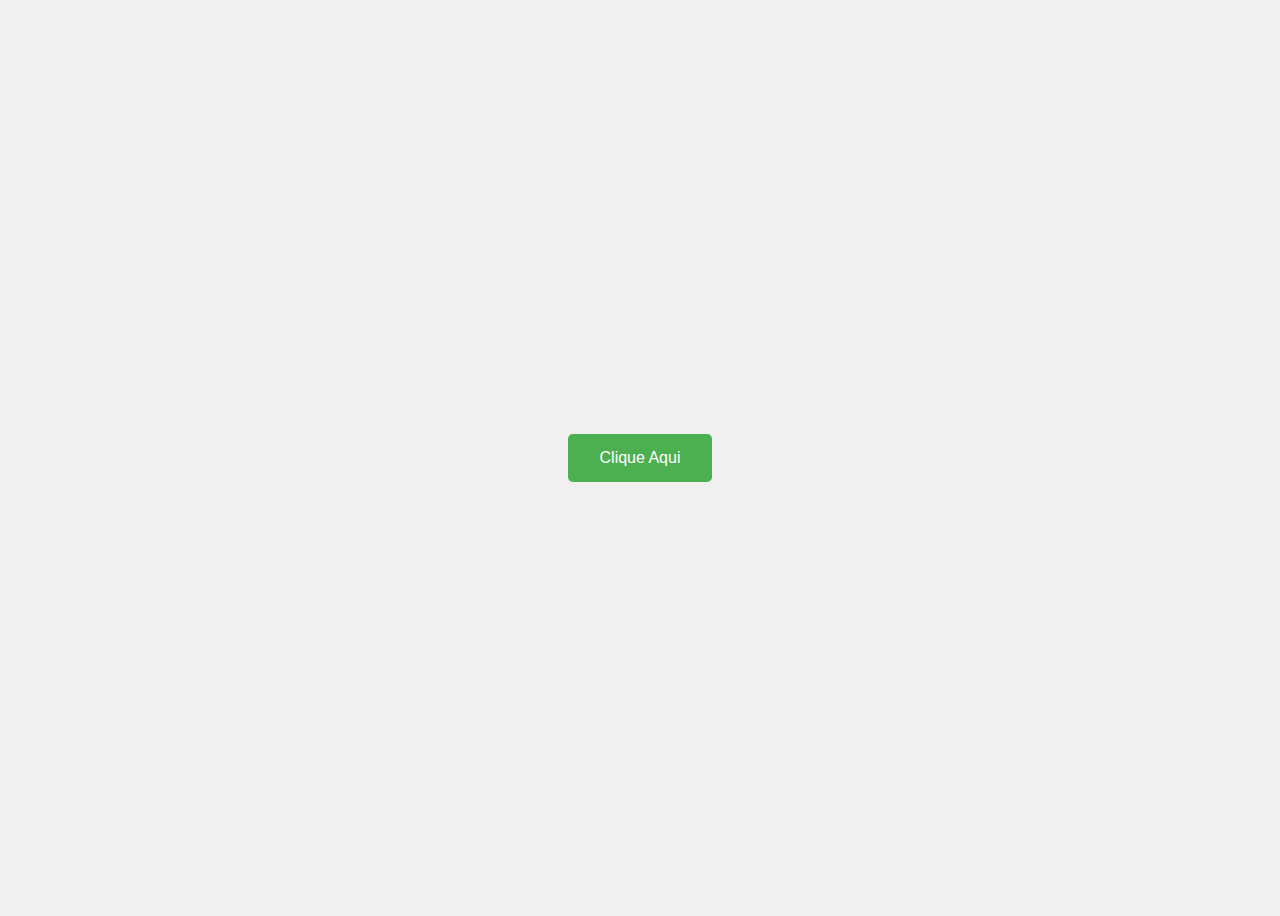
<file: victor/victor botelho/atividade.1/index.html>
<!DOCTYPE html>
<html lang="pt-BR">
<head>
  <meta charset="UTF-8">
  <meta name="viewport" content="width=device-width, initial-scale=1.0">
  <title>Meu Primeiro Alerta</title>
  <link rel="stylesheet" href="style.css">
</head>
<body>
  <button id="meuBotao">Clique Aqui</button>

  <script src="script.js"></script>
</body>
</html>
</file>
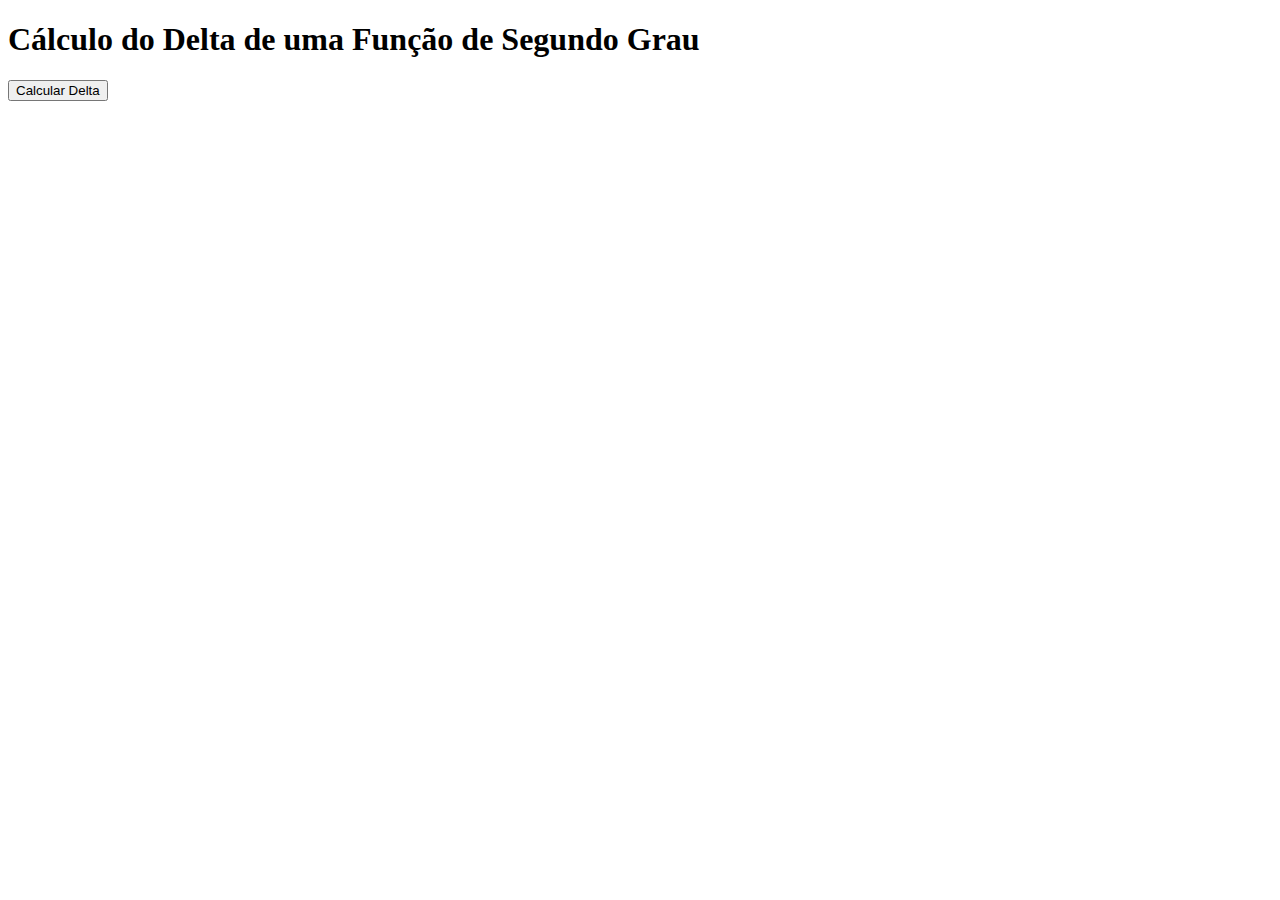
<file: victor/victor botelho/atividade.11/index.html>
<!DOCTYPE html>
<html lang="pt-BR">
<head>
    <meta charset="UTF-8">
    <meta name="viewport" content="width=device-width, initial-scale=1.0">
    <title>Cálculo do Delta</title>
    <script>
        function calcularDelta() {
            // Coeficientes
            const a = 2;
            const b = 8;
            const c = -24;

            // Cálculo do Delta
            const delta = b * b - 4 * a * c;

            // Exibir resultado
            document.getElementById("resultado").innerText = "O valor de Delta (Δ) é: " + delta;
        }
    </script>
</head>
<body>
    <h1>Cálculo do Delta de uma Função de Segundo Grau</h1>
    <button onclick="calcularDelta()">Calcular Delta</button>
    <p id="resultado"></p>
</body>
</html>
</file>
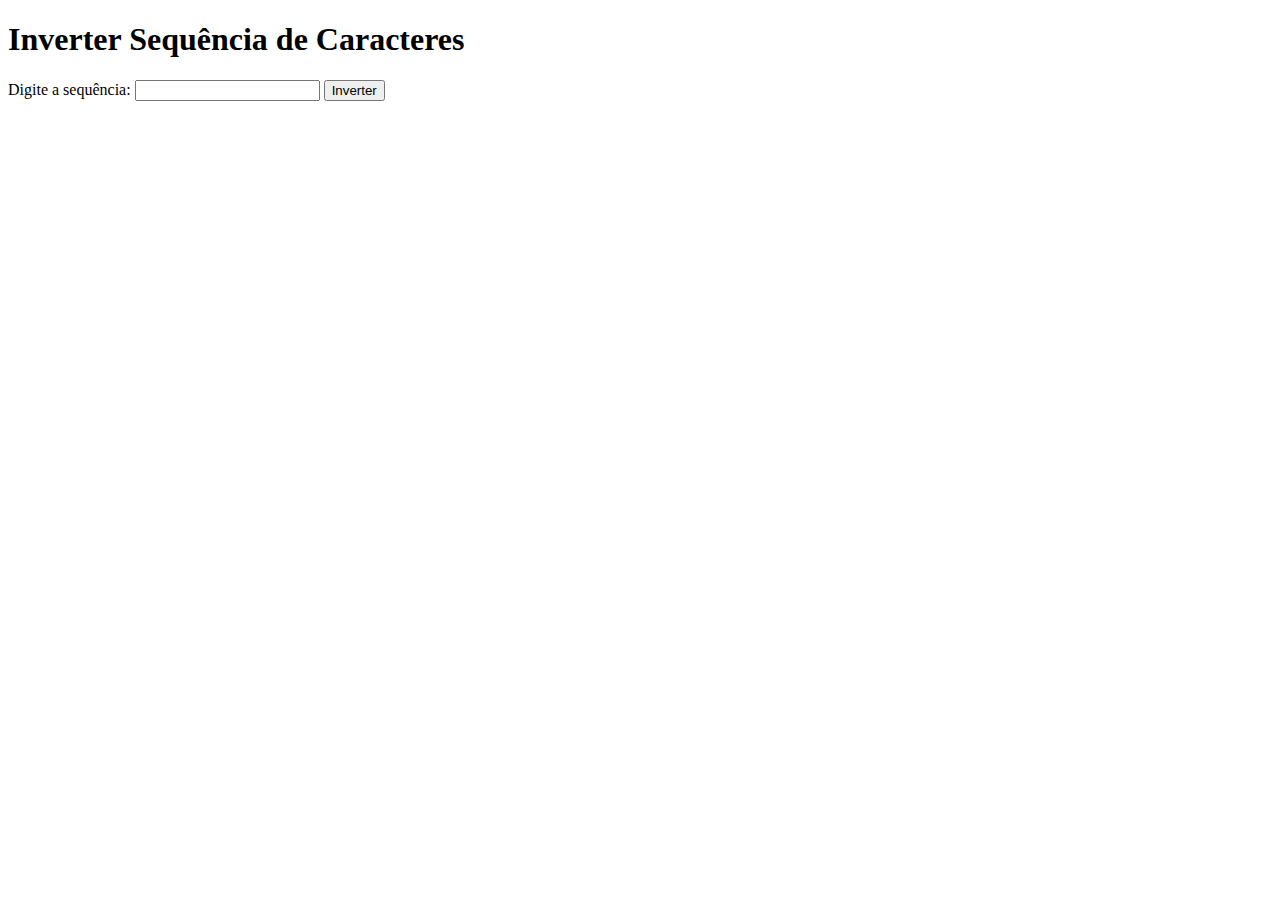
<file: victor/victor botelho/atividade.12/index.html>
<!DOCTYPE html>
<html lang="pt-BR">
<head>
    <meta charset="UTF-8">
    <meta name="viewport" content="width=device-width, initial-scale=1.0">
    <title>Inverter Sequência de Caracteres</title>
</head>
<body>
    <h1>Inverter Sequência de Caracteres</h1>
    <label for="inputString">Digite a sequência:</label>
    <input type="text" id="inputString">
    <button id="invertButton">Inverter</button>
    <p id="resultado"></p>

    <script>
        document.getElementById("invertButton").onclick = function() {
            // Obtendo a sequência de caracteres do input
            var str = document.getElementById("inputString").value;
            var invertedStr = "";

            // Percorrendo a string de trás para frente
            for (var i = str.length - 1; i >= 0; i--) {
                invertedStr += str[i]; // Adiciona o caractere atual à nova string
            }

            // Exibindo o resultado
            document.getElementById("resultado").innerText = `Sequência invertida: ${invertedStr}`;
        };
    </script>
</body>
</html>
</file>
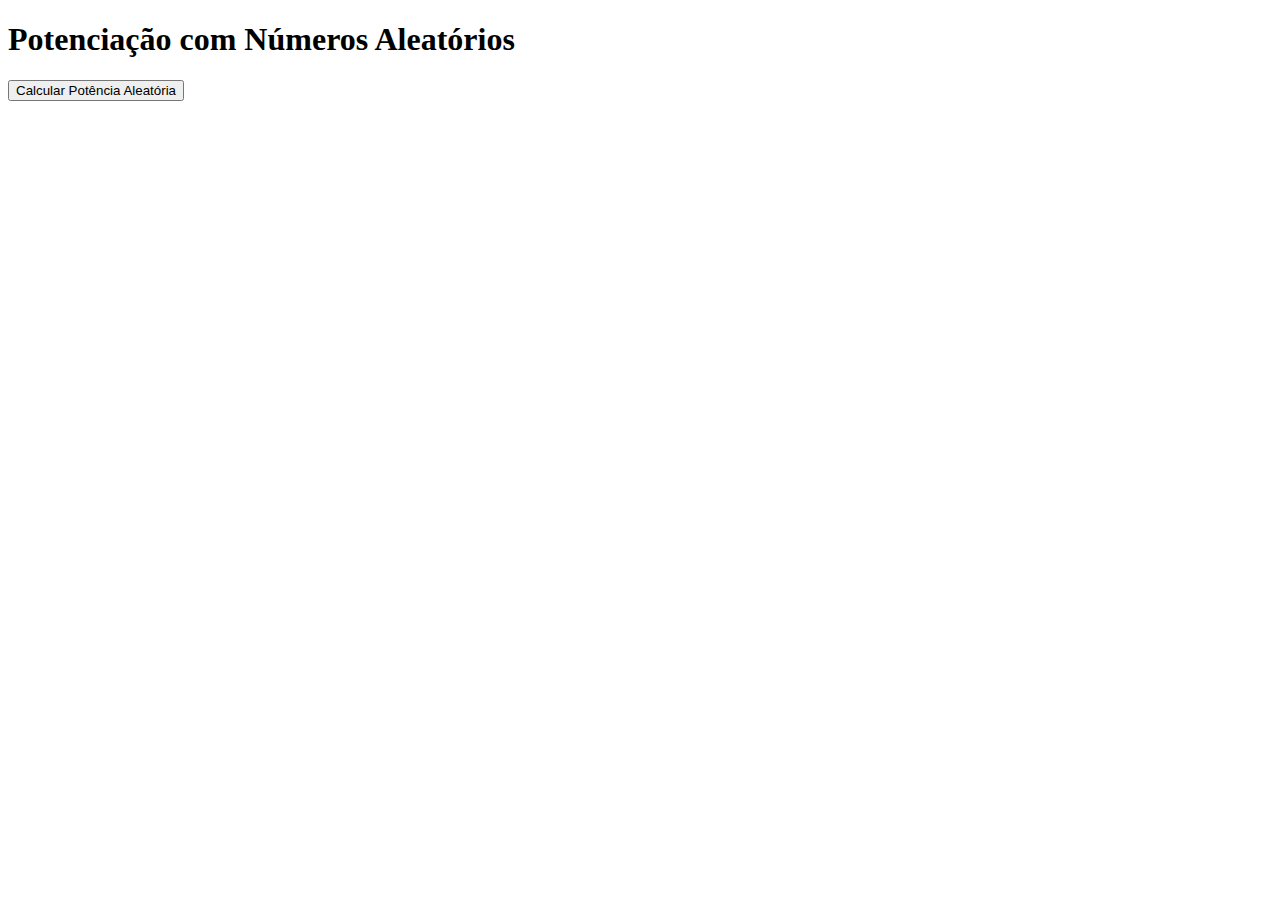
<file: victor/victor botelho/atividade.13/index.html>
<!DOCTYPE html>
<html lang="pt-BR">
<head>
    <meta charset="UTF-8">
    <meta name="viewport" content="width=device-width, initial-scale=1.0">
    <title>Potenciação com Números Aleatórios</title>
</head>
<body>
    <h1>Potenciação com Números Aleatórios</h1>
    <button id="calculateButton">Calcular Potência Aleatória</button>
    <p id="resultado"></p>

    <script>
        document.getElementById("calculateButton").onclick = function() {
            // Gerando números aleatórios inteiros positivos
            var base = Math.floor(Math.random() * 10) + 1; // Números entre 1 e 10
            var expoente = Math.floor(Math.random() * 5) + 1; // Números entre 1 e 5
            var resultado = 1;

            // Calculando a potência sem usar Math.pow()
            for (var i = 0; i < expoente; i++) {
                resultado *= base; // Multiplicando a base pelo resultado
            }

            // Exibindo os números envolvidos e o resultado
            document.getElementById("resultado").innerText = 
                `Base: ${base}, Expoente: ${expoente}, Resultado: ${resultado}`;
        };
    </script>
</body>
</html>
</file>
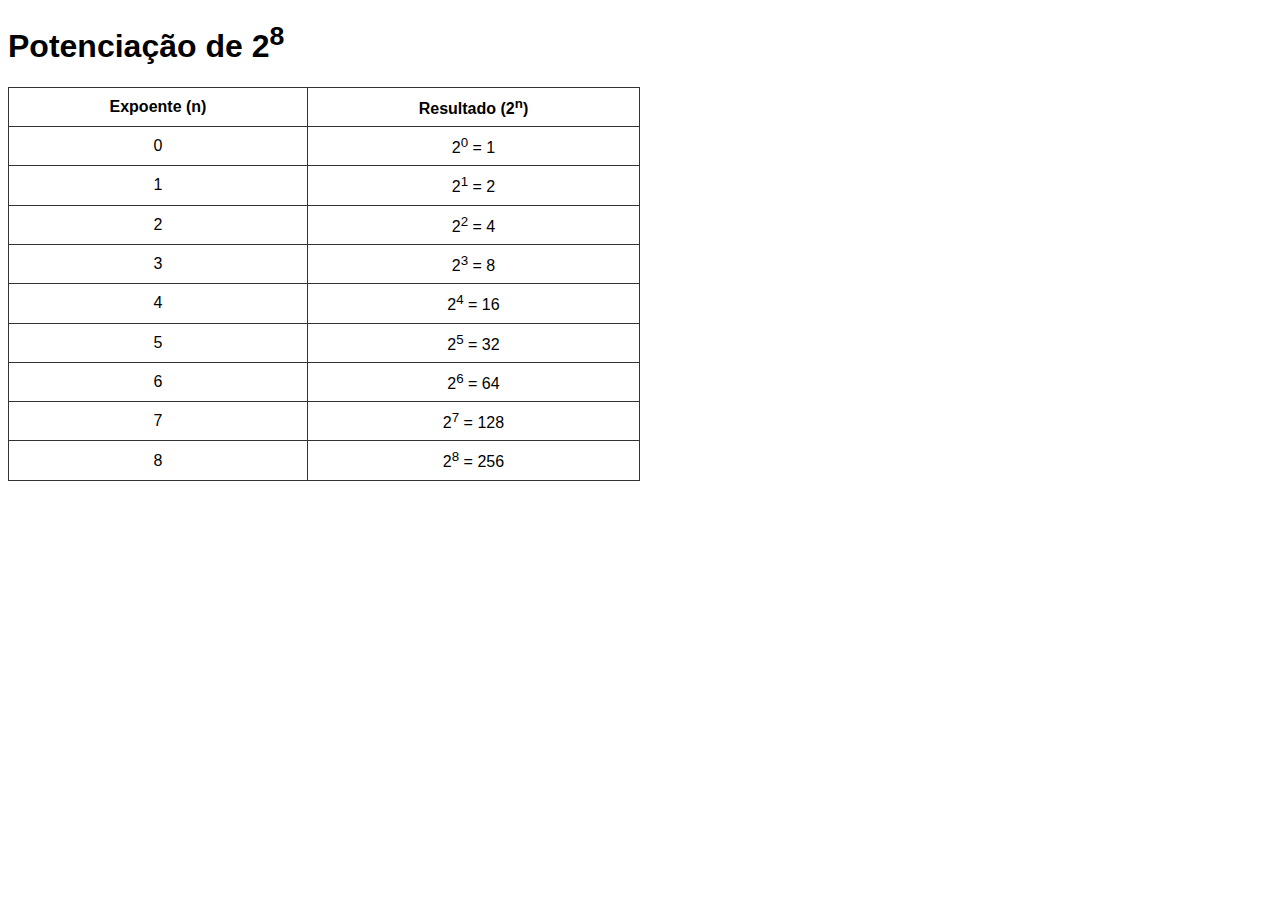
<file: victor/victor botelho/atividade.14/index.html>
<!DOCTYPE html>
<html lang="pt-BR">
<head>
    <meta charset="UTF-8">
    <meta name="viewport" content="width=device-width, initial-scale=1.0">
    <title>Potenciação de 2^8</title>
    <style>
        body {
            font-family: Arial, sans-serif;
        }
        table {
            border-collapse: collapse;
            width: 50%;
        }
        th, td {
            border: 1px solid #333;
            padding: 8px;
            text-align: center;
        }
    </style>
</head>
<body>
    <h1>Potenciação de 2<sup>8</sup></h1>
    <table>
        <thead>
            <tr>
                <th>Expoente (n)</th>
                <th>Resultado (2<sup>n</sup>)</th>
            </tr>
        </thead>
        <tbody id="tabelaResultados"></tbody>
    </table>

    <script>
        const base = 2;
        const expoenteMaximo = 8;
        let potencia = 1; // Inicializa a potência com 2^0 (que é 1)
        const tbody = document.getElementById("tabelaResultados");

        // Função para calcular potência sem usar loops
        function calcularPotencia(n) {
            if (n === 0) return 1; // 2^0 = 1
            return base * calcularPotencia(n - 1); // 2^n = 2 * 2^(n-1)
        }

        // Calculando e exibindo os resultados
        for (let i = 0; i <= expoenteMaximo; i++) {
            potencia = calcularPotencia(i);
            const tr = document.createElement("tr");
            const tdExpoente = document.createElement("td");
            const tdResultado = document.createElement("td");

            tdExpoente.innerText = i;
            tdResultado.innerHTML = `${base}<sup>${i}</sup> = ${potencia}`;

            tr.appendChild(tdExpoente);
            tr.appendChild(tdResultado);
            tbody.appendChild(tr);
        }
    </script>
</body>
</html>
</file>
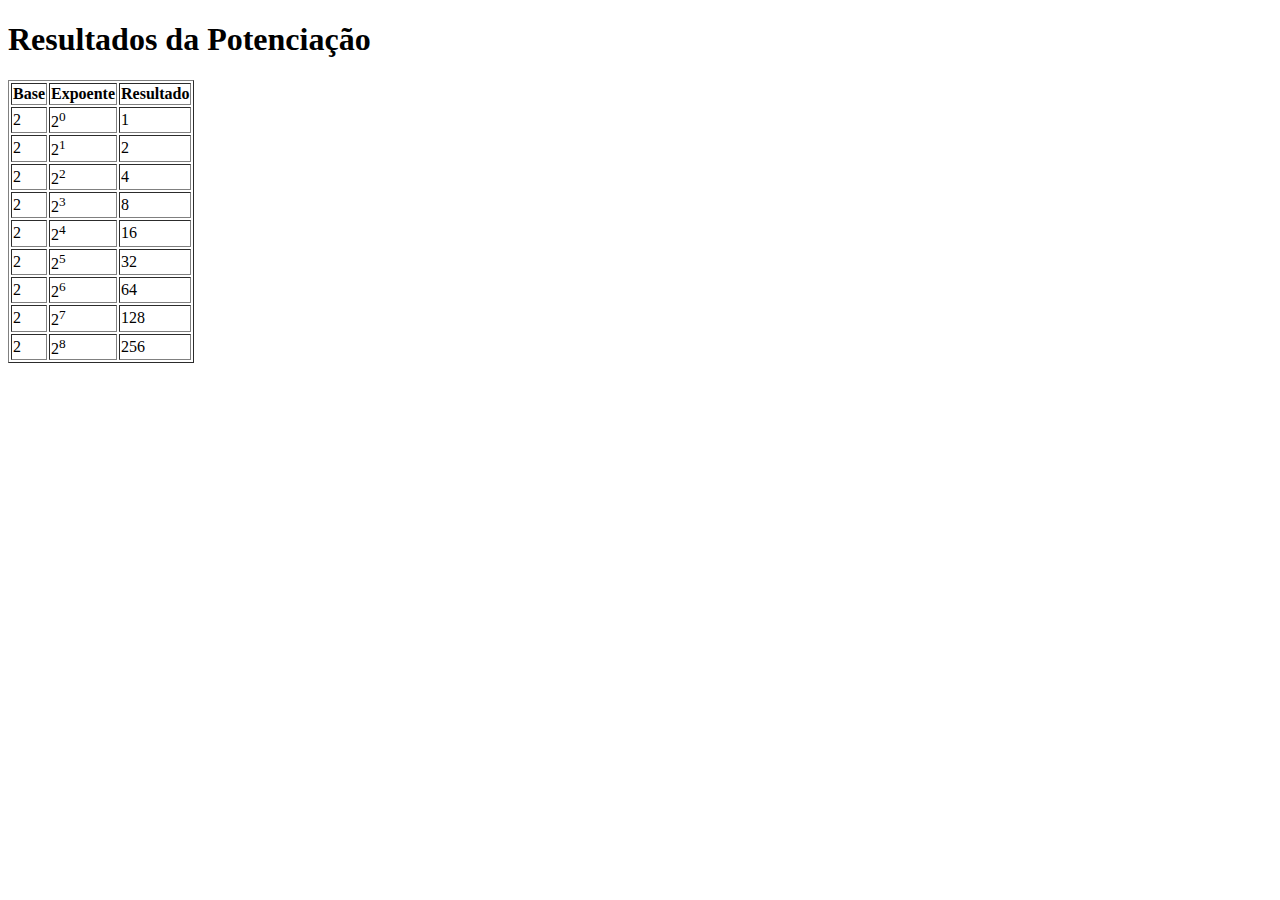
<file: victor/victor botelho/atividade.15/index.html>
<!DOCTYPE html>
<html lang="pt-BR">
<head>
    <meta charset="UTF-8">
    <meta name="viewport" content="width=device-width, initial-scale=1.0">
    <title>Potenciação</title>
</head>
<body>
    <h1>Resultados da Potenciação</h1>
    <table border="1">
        <tr>
            <th>Base</th>
            <th>Expoente</th>
            <th>Resultado</th>
        </tr>
        <script>
            // Definindo a base e o expoente
            var base = 2;
            var expoenteMaximo = 8;

            // Laço para calcular a potenciação de 2^0 até 2^8
            for (var expoente = 0; expoente <= expoenteMaximo; expoente++) {
                var resultado = 1; // Inicializa o resultado

                // Cálculo da potência
                for (var i = 0; i < expoente; i++) {
                    resultado *= base; // Multiplica a base
                }

                // Exibição dos resultados em formato de tabela
                document.write("<tr>");
                document.write("<td>" + base + "</td>");
                document.write("<td>" + base + "<sup>" + expoente + "</sup></td>");
                document.write("<td>" + resultado + "</td>");
                document.write("</tr>");
            }
        </script>
    </table>
</body>
</html>
</file>
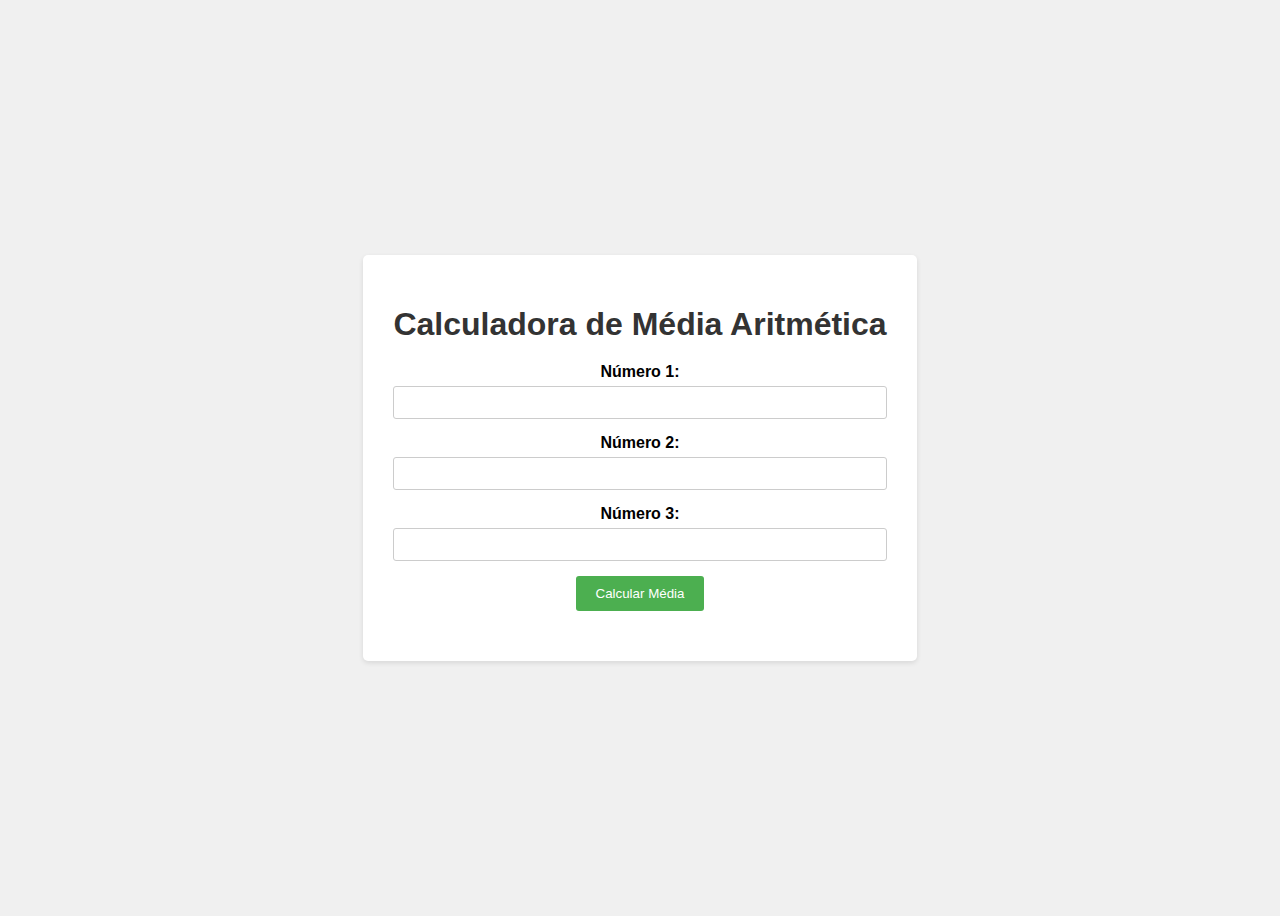
<file: victor/victor botelho/atividade.5/index.html>
<!DOCTYPE html>
<html>
<head>
  <title>Calculadora de Média Aritmética</title>
  <link rel="stylesheet" href="style.css">
</head>
<body>

  <div class="container">
    <h1>Calculadora de Média Aritmética</h1>

    <div class="input-group">
      <label for="num1">Número 1:</label>
      <input type="number" id="num1">
    </div>

    <div class="input-group">
      <label for="num2">Número 2:</label>
      <input type="number" id="num2">
    </div>

    <div class="input-group">
      <label for="num3">Número 3:</label>
      <input type="number" id="num3">
    </div>

    <button onclick="calcularMedia()">Calcular Média</button>

    <p id="resultado"></p>
  </div>

  <script src="script.js"></script>
</body>
</html>
</file>
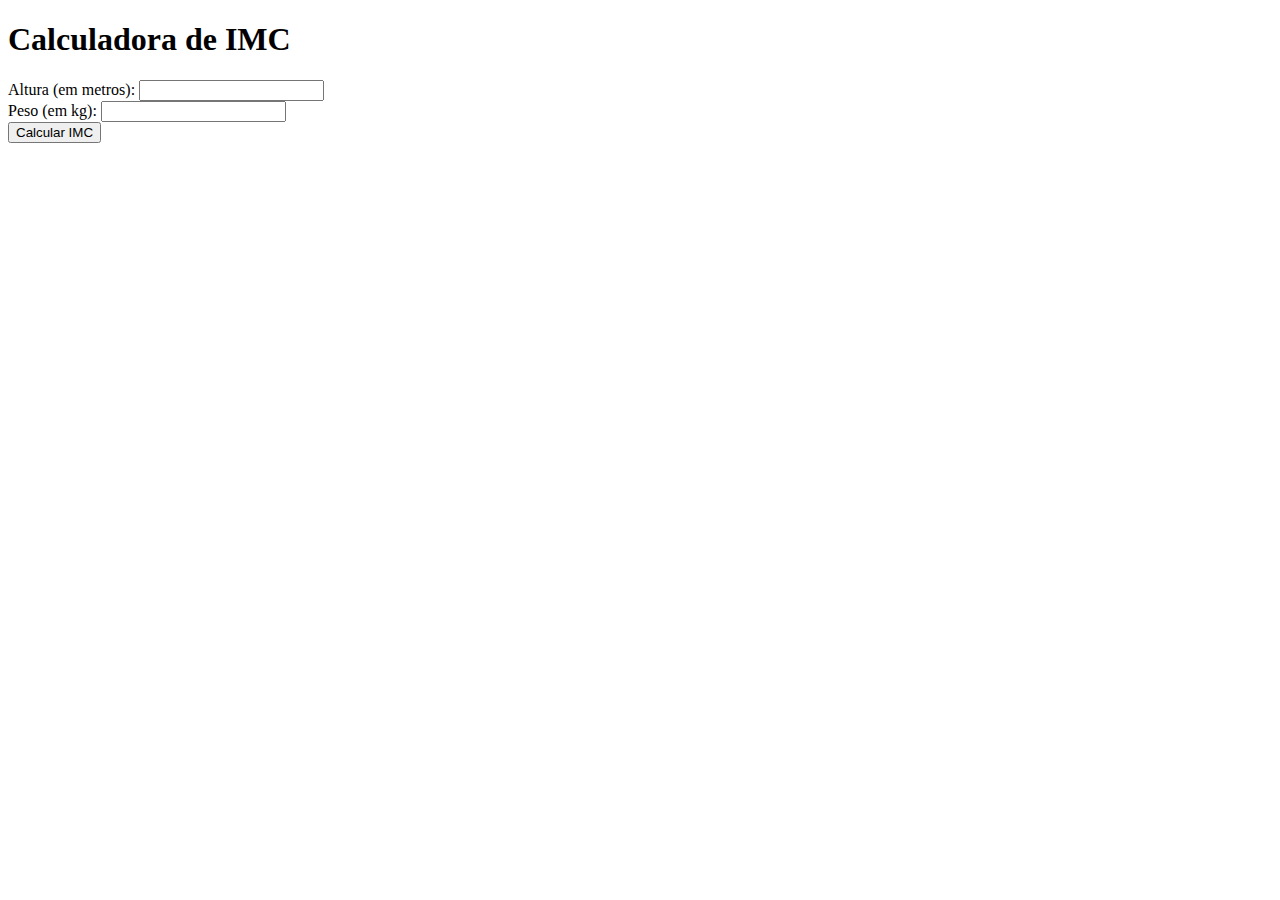
<file: victor/victor botelho/atividade.6/index.html>
<!DOCTYPE html>
<html>
<head>
  <title>Calculadora de IMC</title>
</head>
<body>

  <h1>Calculadora de IMC</h1>

  <div>
    <label for="altura">Altura (em metros):</label>
    <input type="number" id="altura" step="0.01">
  </div>

  <div>
    <label for="peso">Peso (em kg):</label>
    <input type="number" id="peso">
  </div>

  <button onclick="calcularIMC()">Calcular IMC</button>

  <div id="resultado"></div>

  <script>
    function calcularIMC() {
      const altura = parseFloat(document.getElementById("altura").value);
      const peso = parseFloat(document.getElementById("peso").value);

      const imc = peso / (altura * altura);

      document.getElementById("resultado").innerHTML = `Seu IMC é: **${imc.toFixed(2)}**`;
    }
  </script>

</body>
</html>
</file>
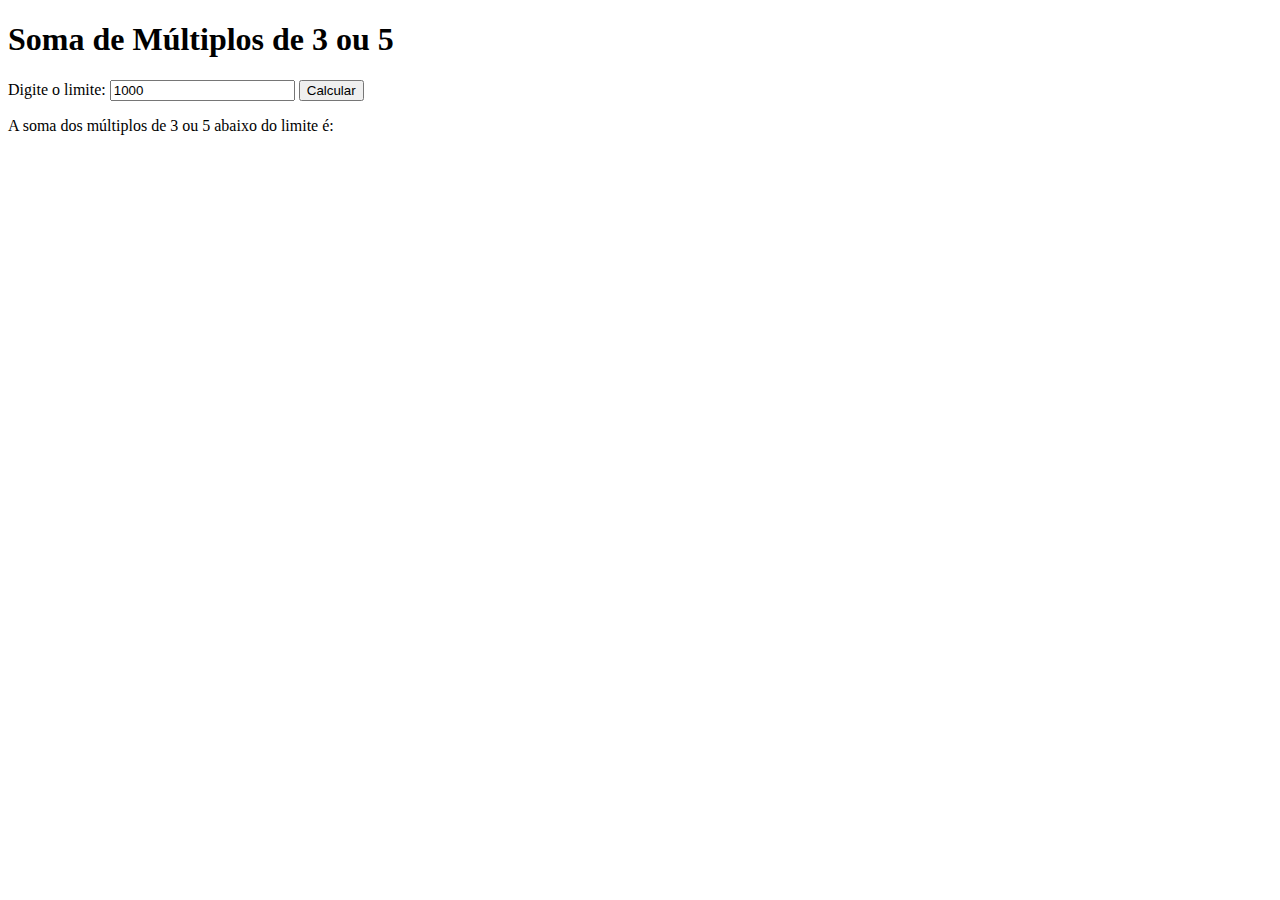
<file: victor/victor botelho/atividade.7/index.html>
<!DOCTYPE html>
<html>
<head>
  <title>Soma de Múltiplos</title>
</head>
<body>
  <h1>Soma de Múltiplos de 3 ou 5</h1>
  <label for="limite">Digite o limite:</label>
  <input type="number" id="limite" value="1000">
  <button onclick="calcularSoma()">Calcular</button>
  <p>A soma dos múltiplos de 3 ou 5 abaixo do limite é: <span id="resultado"></span></p>

  <script>
    function somaMultiplos(limite) {
      let soma = 0;
      for (let i = 1; i < limite; i++) {
        if (i % 3 === 0 || i % 5 === 0) {
          soma += i;
        }
      }
      return soma;
    }

    function calcularSoma() {
      const limite = parseInt(document.getElementById("limite").value);
      const resultado = somaMultiplos(limite);
      document.getElementById("resultado").textContent = resultado;
    }
  </script>
</body>
</html>
</file>
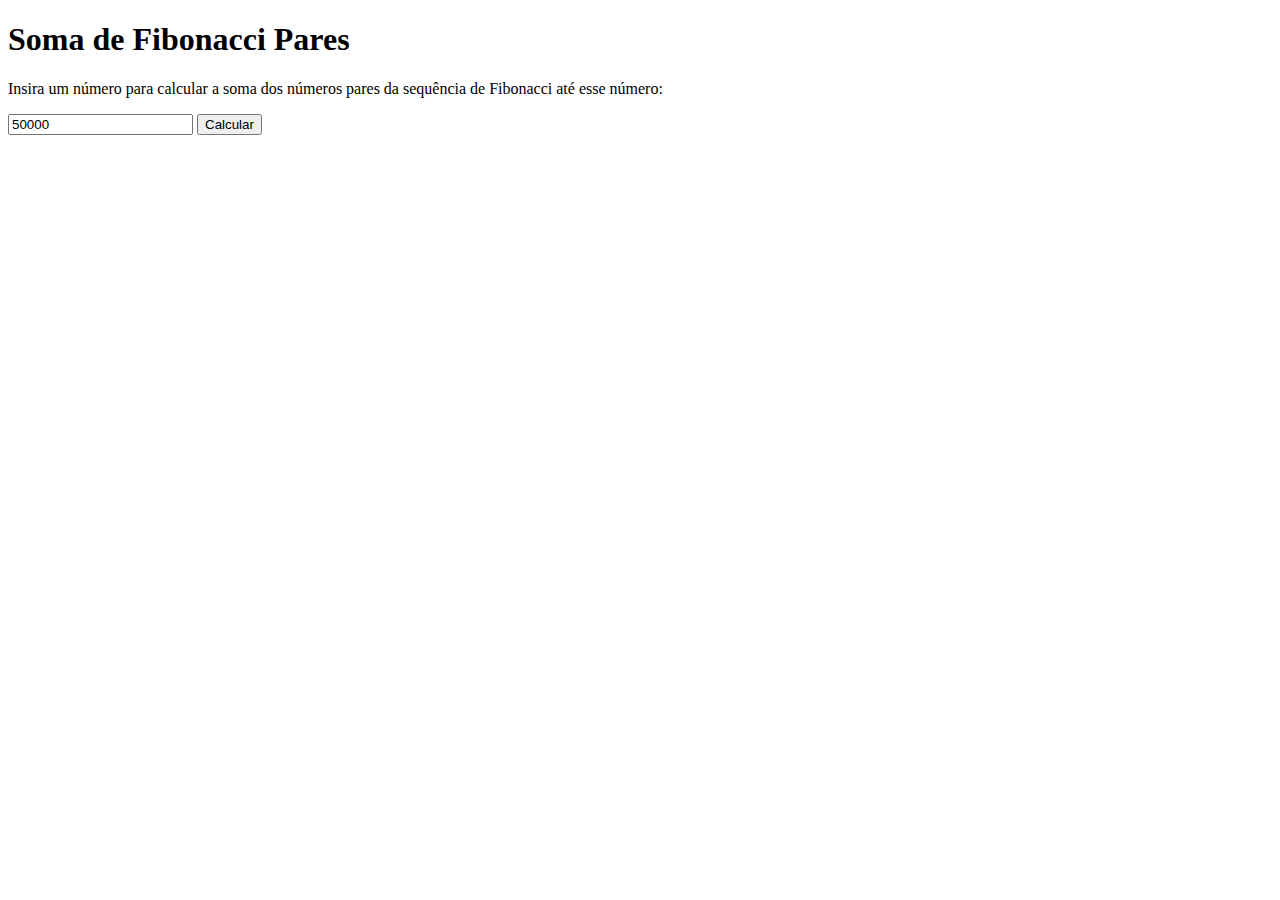
<file: victor/victor botelho/atividade.8/index.html>
<!DOCTYPE html>
<html>
<head>
  <title>Soma de Fibonacci Pares</title>
</head>
<body>
  <h1>Soma de Fibonacci Pares</h1>
  <p>Insira um número para calcular a soma dos números pares da sequência de Fibonacci até esse número:</p>
  <input id="input-number" type="number" value="50000">
  <button onclick="calculateSum()">Calcular</button>
  <div id="resultado"></div>

  <script>
    function calculateSum() {
      let limit = parseInt(document.getElementById("input-number").value);
      let sequence = [0, 1];
      while (sequence[sequence.length - 1] + sequence[sequence.length - 2] <= limit) {
        sequence.push(sequence[sequence.length - 1] + sequence[sequence.length - 2]);
      }
      let evenSum = sequence.filter(num => num % 2 === 0).reduce((acc, current) => acc + current, 0);
      document.getElementById("resultado").innerHTML = `A soma dos números pares da sequência de Fibonacci até ${limit} é: ${evenSum}`;
    }
  </script>
</body>
</html>
</file>
<file: victor/victor botelho/atividade.1/style.css>
/* style.css */
body {
    font-family: sans-serif;
    background-color: #f0f0f0;
    display: flex;
    justify-content: center;
    align-items: center;
    min-height: 100vh;
  }
  
  button {
    background-color: #4CAF50;
    color: white;
    padding: 15px 32px;
    text-align: center;
    text-decoration: none;
    display: inline-block;
    font-size: 16px;
    border: none;
    border-radius: 5px;
    cursor: pointer;
  }
</file>
<file: victor/victor botelho/atividade.5/style.css>
body {
    font-family: sans-serif;
    display: flex;
    justify-content: center;
    align-items: center;
    min-height: 100vh;
    background-color: #f0f0f0;
  }
  
  .container {
    background-color: #fff;
    padding: 30px;
    border-radius: 5px;
    box-shadow: 0 2px 5px rgba(0, 0, 0, 0.1);
    text-align: center;
  }
  
  h1 {
    margin-bottom: 20px;
    color: #333;
  }
  
  .input-group {
    margin-bottom: 15px;
  }
  
  label {
    display: block;
    margin-bottom: 5px;
    font-weight: bold;
  }
  
  input[type="number"] {
    width: 100%;
    padding: 8px;
    border: 1px solid #ccc;
    border-radius: 3px;
    box-sizing: border-box;
  }
  
  button {
    background-color: #4CAF50;
    color: white;
    padding: 10px 20px;
    border: none;
    border-radius: 3px;
    cursor: pointer;
  }
  
  button:hover {
    background-color: #45a049;
  }
  
  #resultado {
    margin-top: 20px;
    font-size: 1.2em;
    color: #333;
  }
</file>
